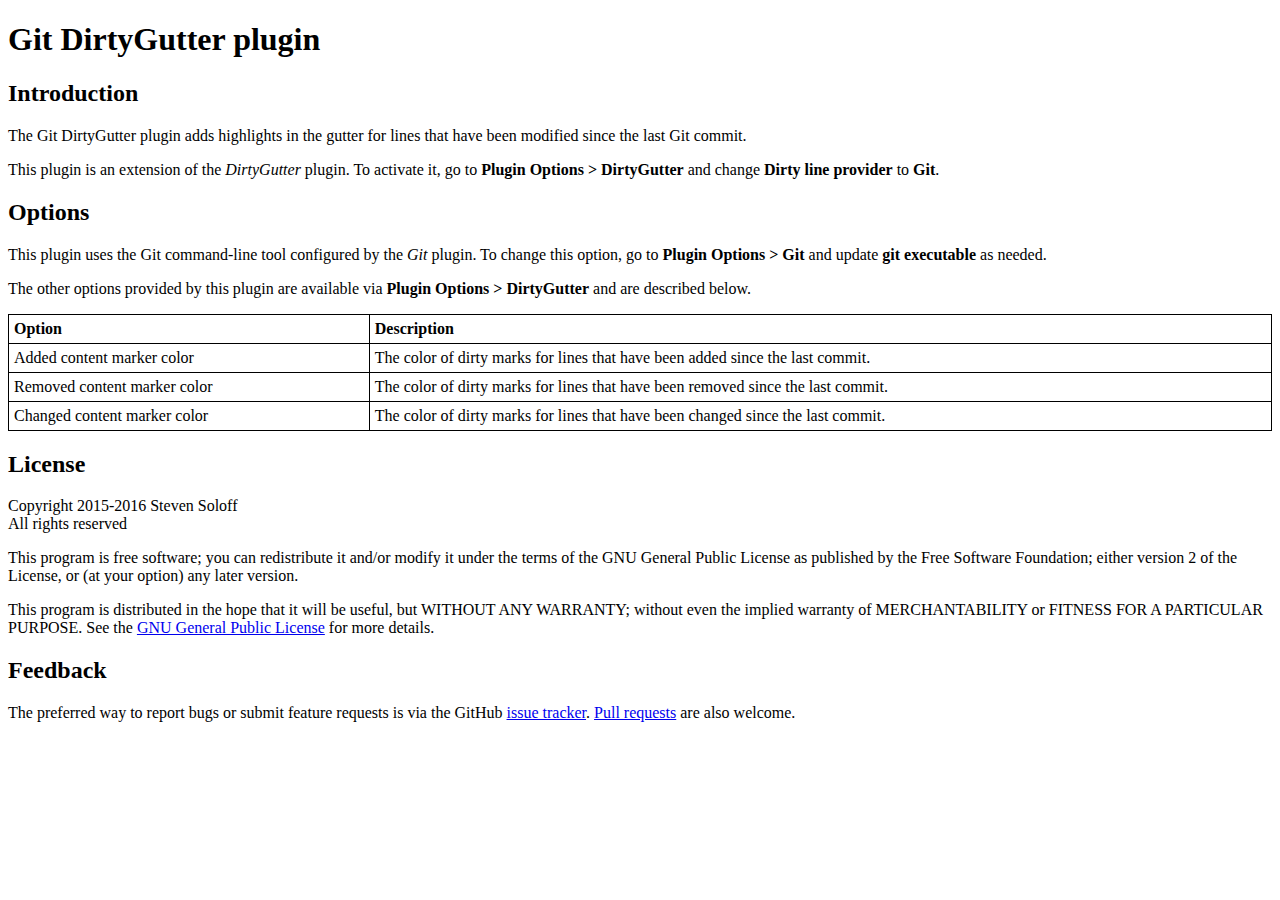
<file: src/main/resources/docs/index.html>
<!DOCTYPE html>
<html lang="en">
  <head>
    <meta charset="utf-8" />
    <title>Git DirtyGutter plugin</title>
    <link href="styles/main.css" rel="stylesheet" type="text/css" />
  </head>
  <body>
    <header>
      <h1>Git DirtyGutter plugin</h1>
    </header>
    <main>
      <h2>Introduction</h2>
      <p>
        The Git DirtyGutter plugin adds highlights in the gutter for lines that have been modified since the last Git
        commit.
      </p>
      <p>
        This plugin is an extension of the <i>DirtyGutter</i> plugin. To activate it, go to <b>Plugin Options >
        DirtyGutter</b> and change <b>Dirty line provider</b> to <b>Git</b>.
      </p>

      <h2>Options</h2>
      <p>
        This plugin uses the Git command-line tool configured by the <i>Git</i> plugin. To change this option, go to
        <b>Plugin Options > Git</b> and update <b>git executable</b> as needed.
      </p>
      <p>
        The other options provided by this plugin are available via <b>Plugin Options > DirtyGutter</b> and are
        described below.
      </p>
      <table>
        <thead>
          <tr>
            <th>Option</th>
            <th>Description</th>
          </tr>
        </thead>
        <tbody>
          <tr>
            <td>Added content marker color</td>
            <td>The color of dirty marks for lines that have been added since the last commit.</td>
          </tr>
          <tr>
            <td>Removed content marker color</td>
            <td>The color of dirty marks for lines that have been removed since the last commit.</td>
          </tr>
          <tr>
            <td>Changed content marker color</td>
            <td>The color of dirty marks for lines that have been changed since the last commit.</td>
          </tr>
        </tbody>
      </table>

      <h2>License</h2>
      <p>
        Copyright 2015-2016 Steven Soloff<br />
        All rights reserved
      </p>
      <p>
        This program is free software; you can redistribute it and/or
        modify it under the terms of the GNU General Public License
        as published by the Free Software Foundation; either version 2
        of the License, or (at your option) any later version.
      </p>
      <p>
        This program is distributed in the hope that it will be useful,
        but WITHOUT ANY WARRANTY; without even the implied warranty of
        MERCHANTABILITY or FITNESS FOR A PARTICULAR PURPOSE.  See the
        <a href="http://www.gnu.org/licenses/gpl-2.0.html">GNU General Public License</a> for more details.
      </p>

      <h2>Feedback</h2>
      <p>
        The preferred way to report bugs or submit feature requests is via the GitHub
        <a href="https://github.com/ssoloff/jedit-git-dirty-gutter-plugin/issues">issue tracker</a>.
        <a href="https://github.com/ssoloff/jedit-git-dirty-gutter-plugin/pulls">Pull requests</a>
        are also welcome.
      </p>
    </main>
  </body>
</html>
</file>
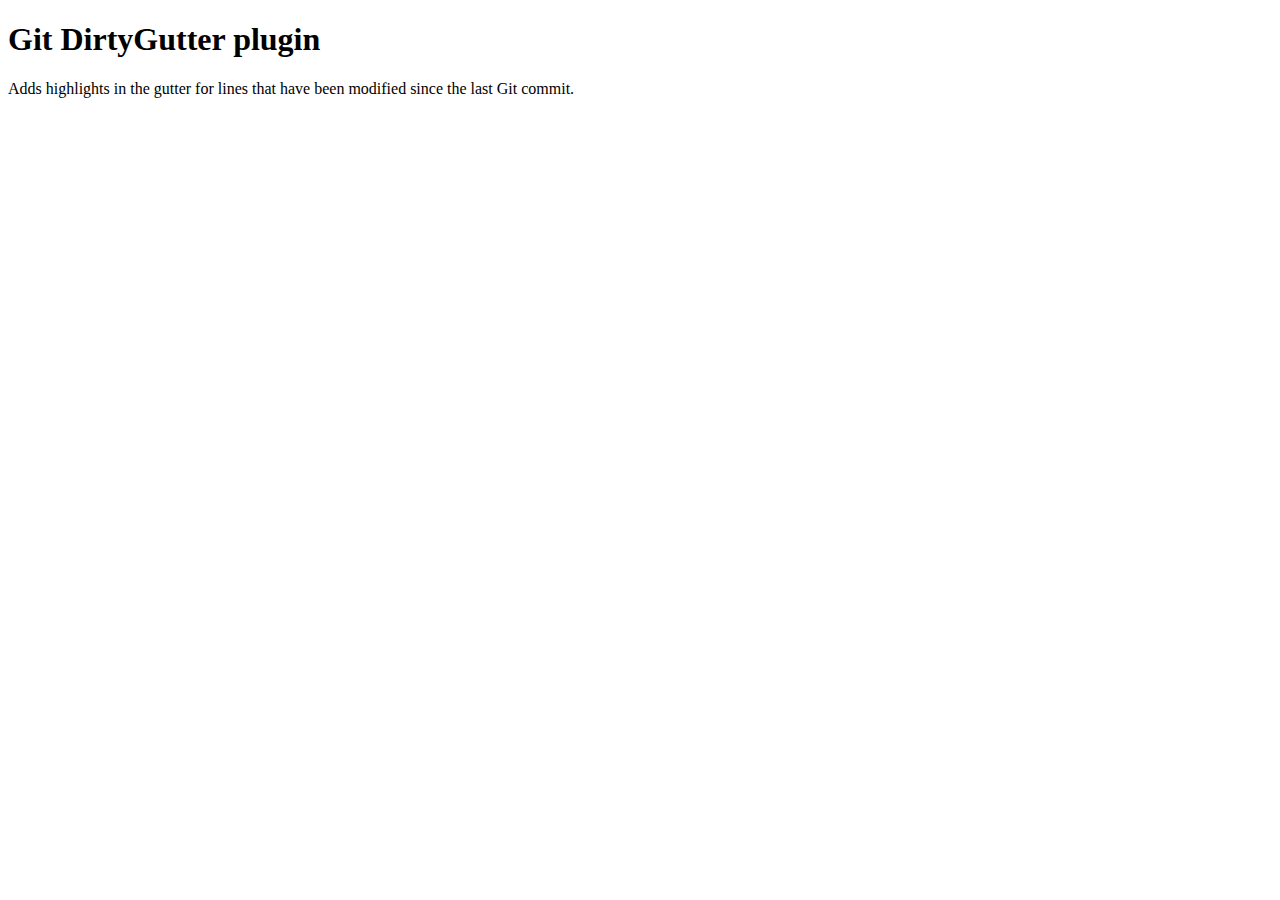
<file: src/main/resources/description.html>
<!DOCTYPE html>
<html lang="en">
  <head>
    <meta charset="utf-8" />
    <title>Git DirtyGutter plugin</title>
  </head>
  <body>
    <header>
      <h1>Git DirtyGutter plugin</h1>
    </header>
    <main>
      Adds highlights in the gutter for lines that have been modified since the last Git commit.
    </main>
  </body>
</html>
</file>
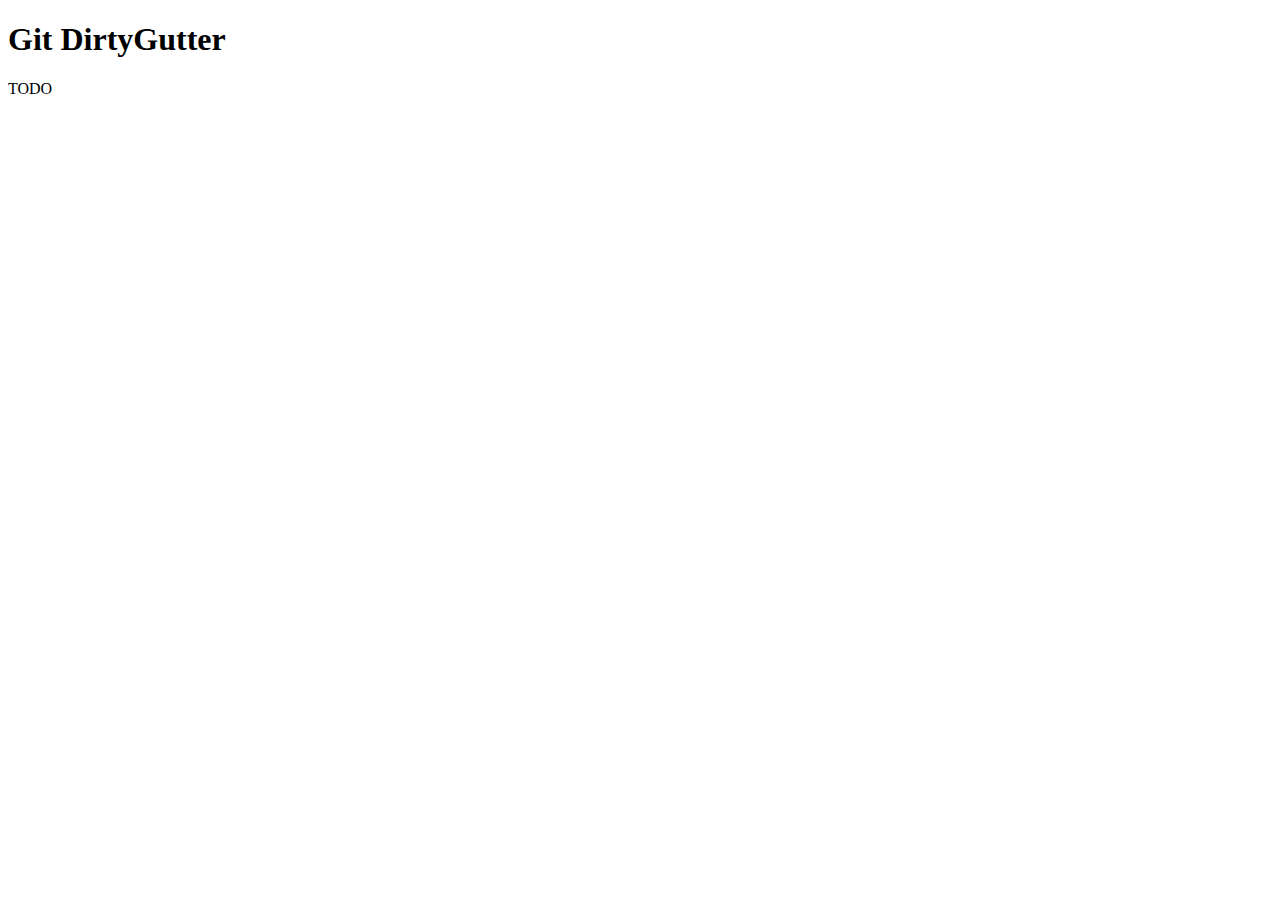
<file: src/main/resources/docs.html>
<!DOCTYPE html>
<html lang="en">
  <head>
    <meta charset="utf-8" />
    <title>Git DirtyGutter</title>
  </head>
  <body>
    <header>
      <h1>Git DirtyGutter</h1>
    </header>
    <main>
      TODO
    </main>
  </body>
</html>
</file>
<file: src/main/resources/docs/styles/main.css>
table {
  border-collapse: collapse;
  border-spacing: 0;
  width: 100%;
}

td, th {
  border: black 1px solid;
  padding: 5px;
}

th {
  font-weight: bold;
  text-align: left;
}
</file>
